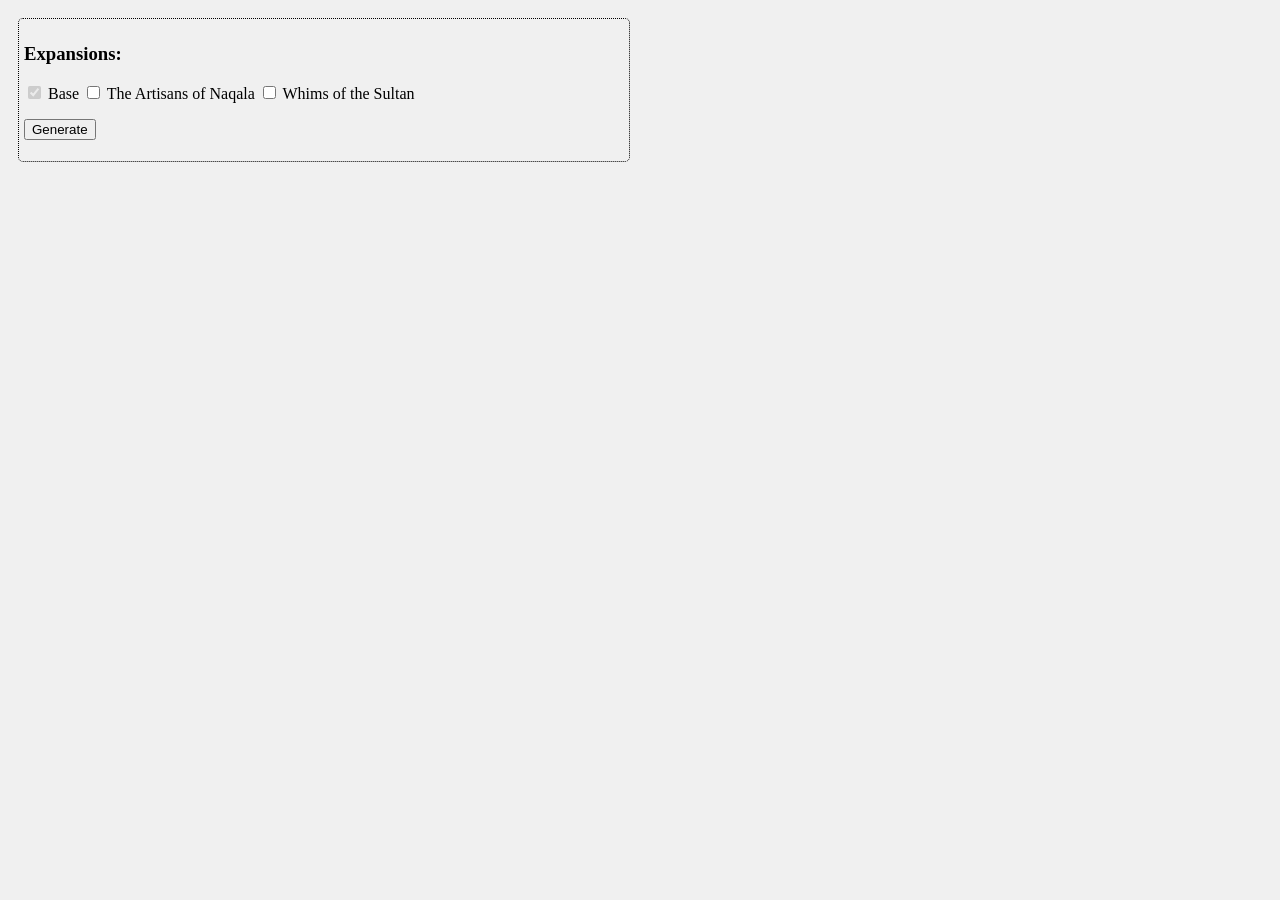
<file: index.html>
<!DOCTYPE html>
<html lang="en">
<head>
    <meta charset="utf-8"/>
    <link rel="stylesheet" type="text/css" href="five-tribes.css">
    <title>Five Tribes randomizer</title>
</head>
<body>
<div class="expansions">
    <h3>Expansions:</h3>
    <p>
        <input type="checkbox" id="checkbox-base" checked="checked"
            disabled="disabled">
        <label for="checkbox-base">Base</label>
        <input type="checkbox" id="checkbox-artisans">
        <label for="checkbox-artisans">The Artisans of Naqala</label>
        <input type="checkbox" id="checkbox-whims">
        <label for="checkbox-whims">Whims of the Sultan</label>
    </p>
    <p>
        <button type="button" id="button-generate">Generate</button>
    </p>
</div>
<div id="div-board">
</div>
<script src="tiles.js" type="text/javascript"></script>
</body>
</html>
</file>
<file: five-tribes.css>
body {
    background-color: rgb(240, 240, 240);
    padding: 10px;
}

.expansions {
    border: 1px dotted black;
    border-radius: 5px;
    padding: 5px;
    width: 600px;
    margin-bottom: 10px;
}

table {
    /*border-collapse: collapse;*/
}

td {
    height: 50px;
    width:  50px;
    border: 5px solid rgb(240, 240, 240);
    border-radius: 15px;
    text-align: center;
    vertical-align: middle;
    font-family: "vinque";
    font-size: x-large;
    color: white;
}

.red {
    background-color: rgba(220, 20, 60, 0.7);
}

.blue {
    background-color: rgba(65, 105, 225, 0.7);
}

.specialized-market, .workshop-se, .workshop-nw {
    /*color: black;*/
}

td.workshop-se {
    border-bottom-color: black;
    border-right-color: black;
}

td.workshop-nw {
    border-top-color: black;
    border-left-color: black;
}

.chasm {
    background-color: rgba(0, 0, 0, 0.7);
}

.great-lake {
    background-color: rgba(135, 206, 235, 0.7);
}
</file>
